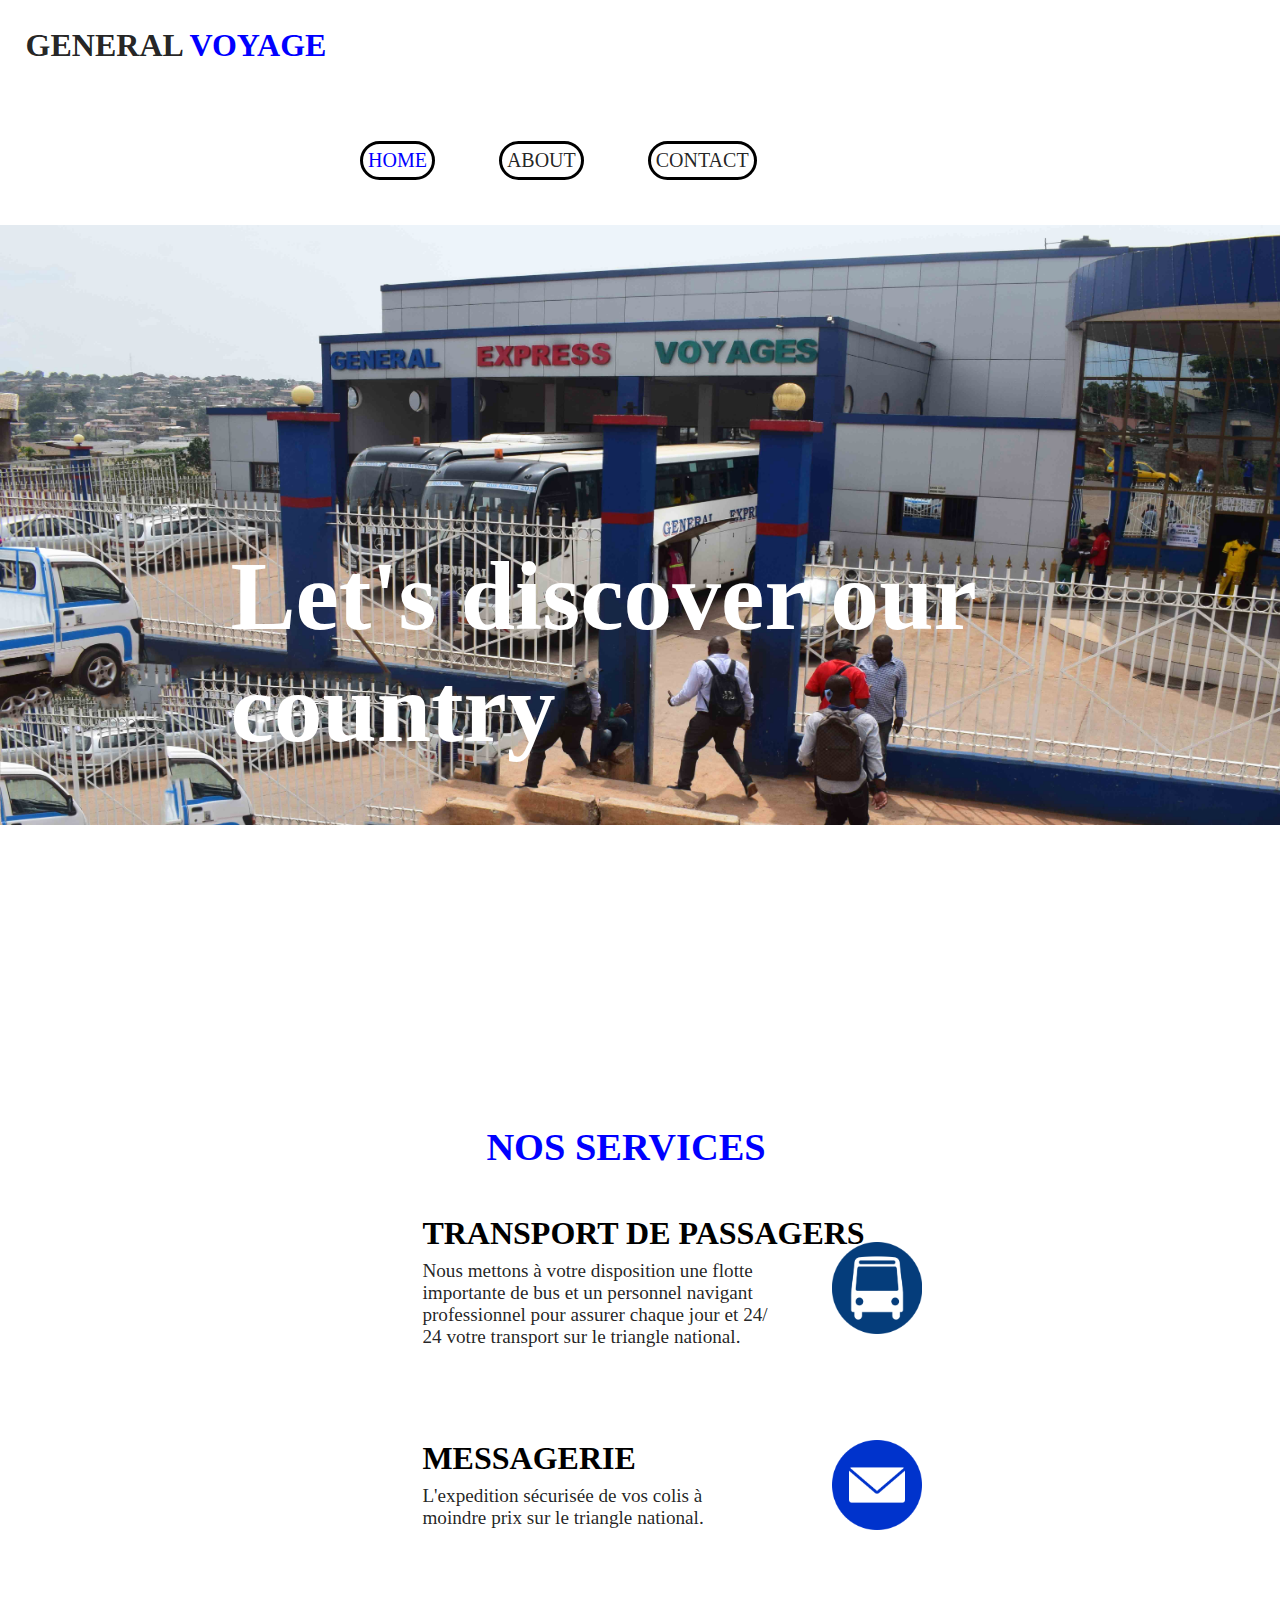
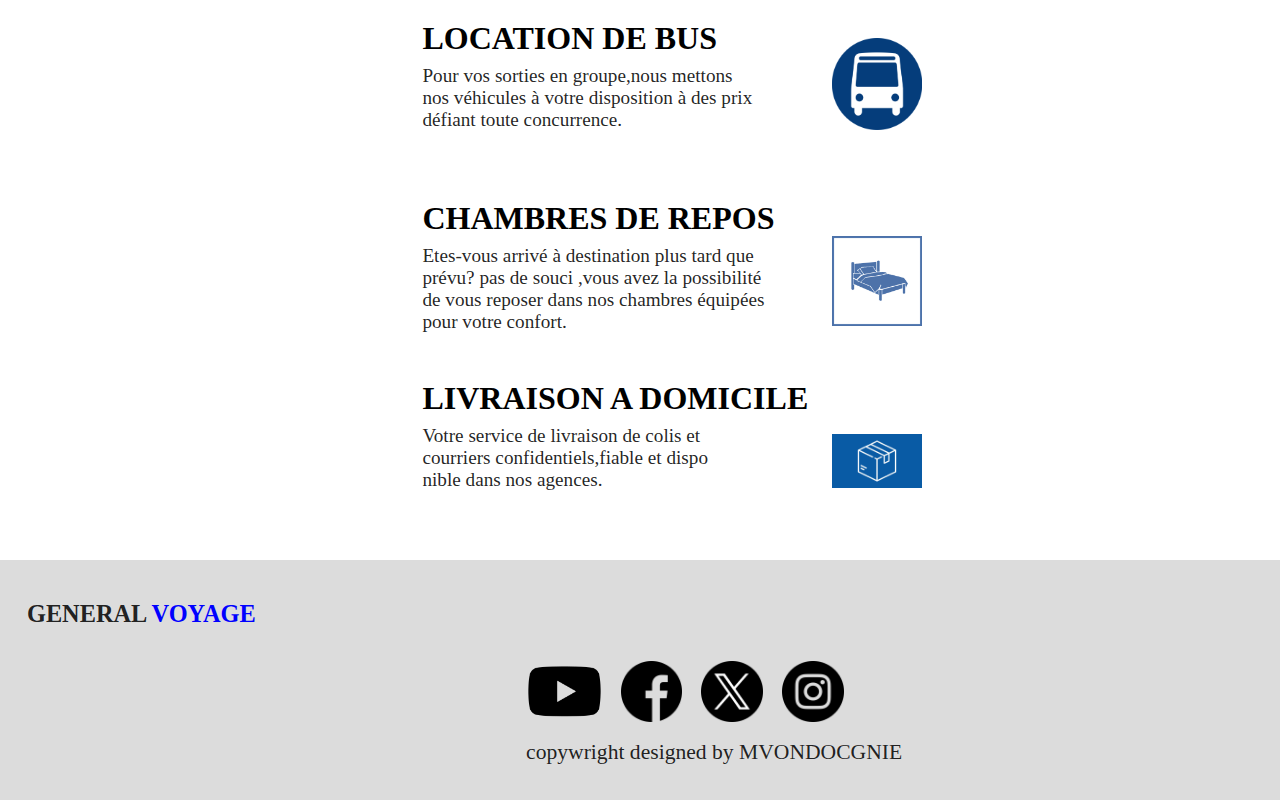
<file: index.html>
<!DOCTYPE html>
<html lang="en">
<head>
    <meta charset="UTF-8">
    <meta http-equiv="X-UA-Compatible" content="IE=edge">
    <meta name="viewport" content="width=device-width, initial-scale=1.0">
    <link rel="stylesheet" href="projet.css">
    <title>EXPRESS GV MVONDOCGNIE</title>
</head>
<body>
    <header>
        <div class="logo">
            <h1> GENERAL <span class="name">VOYAGE</span></h1>
           </div> 
    <div class="menu">
        <ul>
          <li><a href="#"><span class="home1"> HOME </span> </a></li>  
          <li><a href="about.html">ABOUT  </a></li> 
          <li><a href="contact.html">CONTACT  </a></li>  
        </ul>
       </div>
       </header>
       <nav>
       <div class="image">
        <figure>
            <img src="img/mvan.jpg" height="600px" width="1349px">
        </figure>
       </div>
        <div class="titre">
            <h1><span class="titre1">Let's discover our<br/>country</span></h1>
        </div>
    <div class="service">
        <h1><span class="service1">NOS SERVICES</span> </h1>
    </div>

     
    <div class="transport">
        <h1><span class="t1">TRANSPORT DE PASSAGERS</span></h1>

    </div>

    <div class="p1">
        <p>
            Nous mettons à votre disposition une flotte<br/>
            importante de bus et un personnel navigant <br/>
            professionnel pour assurer chaque jour et 24/<br/>
            24 votre transport sur le triangle national.
    </div>
    <div class="imagetransport">
        <img src="img/bus.png" height="20%" width="20%">
    </div>

    <div class="messagerie">
        <h1><span class="m1">MESSAGERIE</span></h1>
    </div>
        <div class="p2">
            <p>
                L'expedition sécurisée de vos colis à<br/>
                moindre prix sur le triangle national. 
            </p>
        </div>
    <div class="imagemessage">
        <img src="img/message.png" height="20%" width="20%">
    </div>


    <div class="bus">
        <h1><span class="b1">LOCATION DE BUS</span></h1>
    </div>    

    <div class="p3">
        <p>
            Pour vos sorties en groupe,nous mettons<br/>
            nos véhicules à votre disposition à des prix<br/>
            défiant toute concurrence.
        </p>
    </div>
    <div class="imagebus">
        <img src="img/bus.png" height="20%" width="20%">
    </div>


    <div class="chambre">
        <h1><span class="c1">CHAMBRES DE REPOS</span></h1>
    </div>

    <div class="p4">
        <p>
            Etes-vous arrivé à destination plus tard que<br/>
            prévu? pas de souci ,vous avez la possibilité<br/>
            de vous reposer dans nos chambres équipées<br/>
            pour votre confort.
        </p>
    </div>
    <div class="imagechambre">
        <img src="img/lit.jpg" height="20%" width="20%">
    </div>




    <div class="livraison">
        <h1><span class="l1">LIVRAISON A DOMICILE</span></h1>
    </div>
    <div class="p5">
        <p> 
          Votre service de livraison de colis et <br/>
          courriers confidentiels,fiable et dispo<br/>
          nible dans nos agences.  
        
        </p>
    </div>
   
    <div class="imagelivraison">
        <img src="img/colis.jpg" height="20%" width="20%">
    </div>

</nav>


    <footer>
        <div class="general">
          <h3>GENERAL <span class="g1">VOYAGE</span>  </h3>
          </div>
          <div class="icon">
           <img src="img/youtube.png" height="60%" width="60%">
        </div>
        <div class="icon1">
           <img src="img/facebook.png" height="12%" width="12%">
        </div>
        <div class="icon2">
            <img src="img/twitter.png" height="12%" width="12%">
         </div>

         <div class="icon3">
            <img src="img/instagram.png" height="12%" width="12%">
         </div>
          
         
            <div class="mvondo">
                <p>copywright designed by <span class="industry">MVONDOCGNIE</span></p>
            </div>

        </div>
      
    </footer>

</body>
</html>
</file>
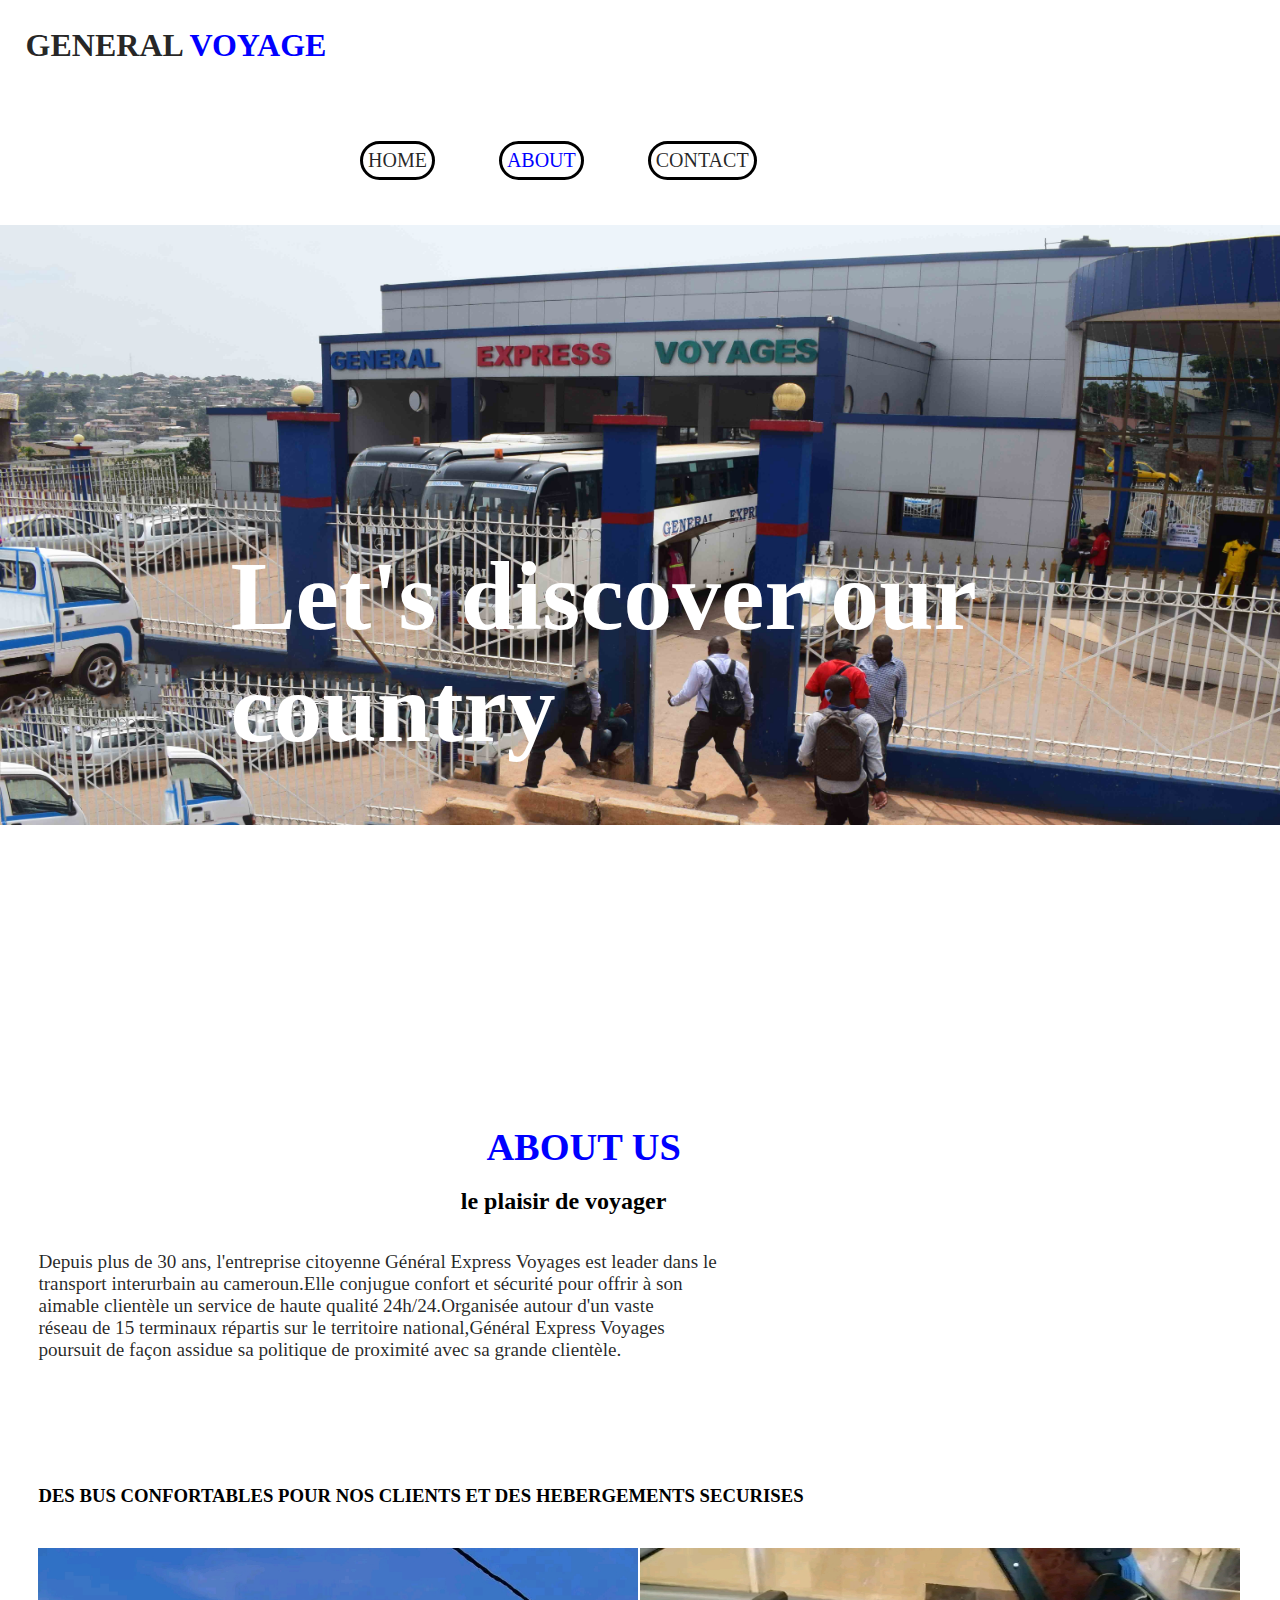
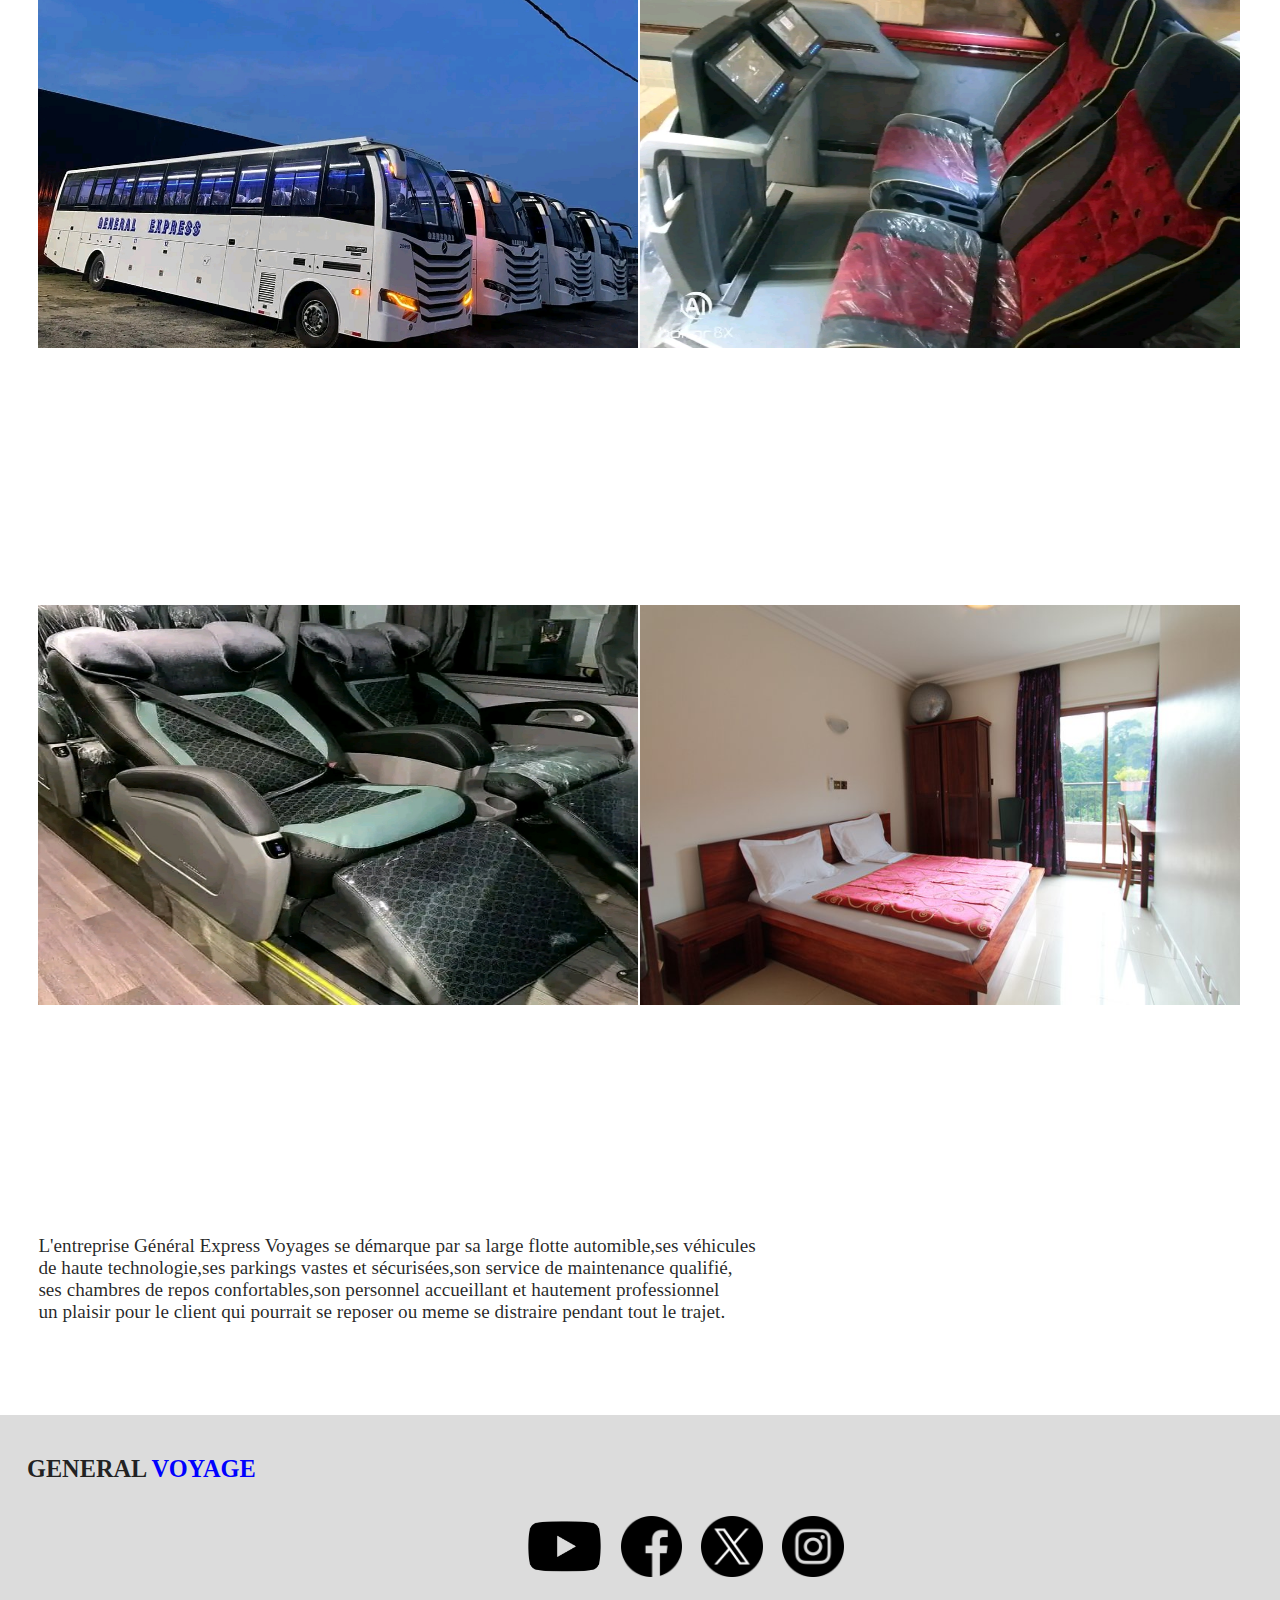
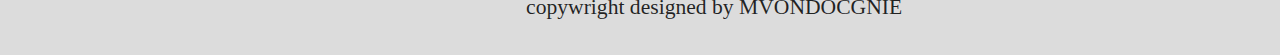
<file: about.html>
<!DOCTYPE html>
<html lang="en">
<head>
    <meta charset="UTF-8">
    <meta http-equiv="X-UA-Compatible" content="IE=edge">
    <meta name="viewport" content="width=device-width, initial-scale=1.0">
    <link rel="stylesheet" href="about.css">
    <title> EXPRESS GV MVONDOCGNIE </title>
</head>
<body>
    <header>
        <div class="logo">
            <h1> GENERAL <span class="name">VOYAGE</span></h1>
           </div> 
    <div class="menu">
        <ul>
          <li><a href= "site web voyage.html"> HOME </a></li>  
          <li><a href= "#"><span class="about1"> ABOUT </span></a></li>
          <li><a href="contact.html"> CONTACT </a></li>  
        </ul>
       </div>
       </header>
       <nav>
    <div class="image">
        <figure>
            <img src="img/mvan.jpg" height="600px" width="1349px">
        </figure>
    </div>
    <div class="titre">
            <h1><span class="titre1">Let's discover our<br/>country</span></h1>
    </div>

    <div class="about">
        <h1><span class="a1">ABOUT US</span></h1>
    </div>
    <div class="trip">
        <h2><span class="t1">le plaisir de voyager</span></h2>
    </div>
   
    <div class="p1">
        Depuis plus de 30 ans, l'entreprise citoyenne Général Express Voyages est leader dans le<br/> 
        transport interurbain au cameroun.Elle conjugue confort et sécurité pour offrir à son<br/>  
        aimable clientèle un service de haute qualité 24h/24.Organisée autour d'un vaste<br/> 
        réseau de 15 terminaux répartis sur le territoire national,Général Express Voyages<br/> 
        poursuit de façon assidue sa politique de proximité avec sa grande clientèle.
    </div>

    <div class="titrebus">
        <h3><span class="titrebus1">DES BUS CONFORTABLES POUR NOS CLIENTS ET DES HEBERGEMENTS SECURISES</span></h3>
    </div>
    <div class="imagebus">
        <img src="img/bus3.jpg" height="400px" width="600px">
    </div>

    <div class="imagebus1">
        <img src="img/bus1.jpg" height="400px" width="600px">
    </div>

    <div class="imagebus2">
        <img src="img/bus2.jpg" height="400px" width="600px">
    </div>
    <div class="imagechambre1">
        <img src="img/chambre1.jpg" height="400px" width="600px">
    </div>

    <div class="p2">
        <p>
         L'entreprise Général Express Voyages se démarque par sa large flotte automible,ses véhicules<br/>
         de haute technologie,ses parkings vastes et sécurisées,son service de maintenance qualifié,<br/>
         ses chambres de repos confortables,son personnel accueillant et hautement professionnel <br/>
         un plaisir pour le client qui pourrait se reposer ou meme se distraire pendant tout le trajet.
         
         
        </p>
    </div>

    </nav>
    <footer>
        <div class="general">
          <h3>GENERAL <span class="g1">VOYAGE</span>  </h3>
          </div>
          <div class="icon">
           <img src="img/youtube.png" height="60%" width="60%">
        </div>
        <div class="icon1">
           <img src="img/facebook.png" height="12%" width="12%">
        </div>
        <div class="icon2">
            <img src="img/twitter.png" height="12%" width="12%">
         </div>

         <div class="icon3">
            <img src="img/instagram.png" height="12%" width="12%">
         </div>
          
         
            <div class="mvondo">
                <p>copywright designed by <span class="industry">MVONDOCGNIE</span></p>
            </div>

        </div>
      
    </footer>
</body>
</html>
</file>
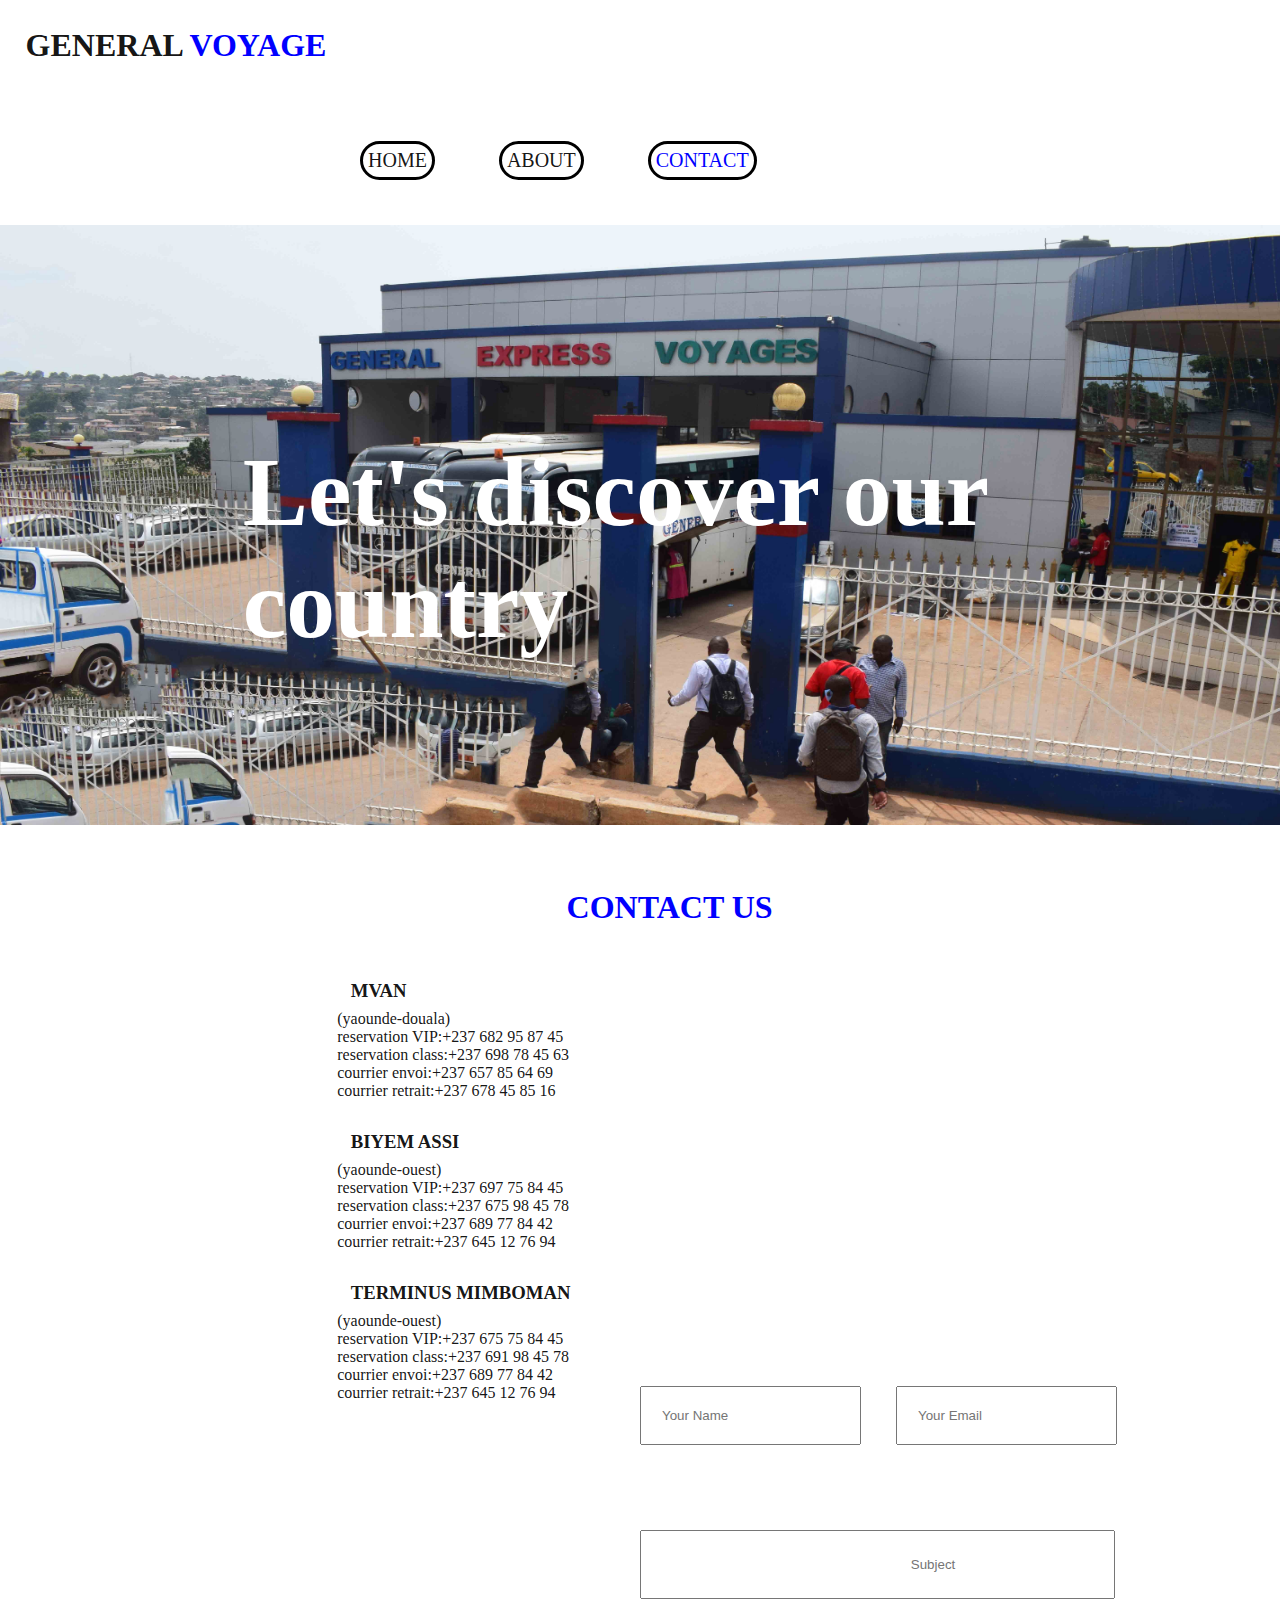
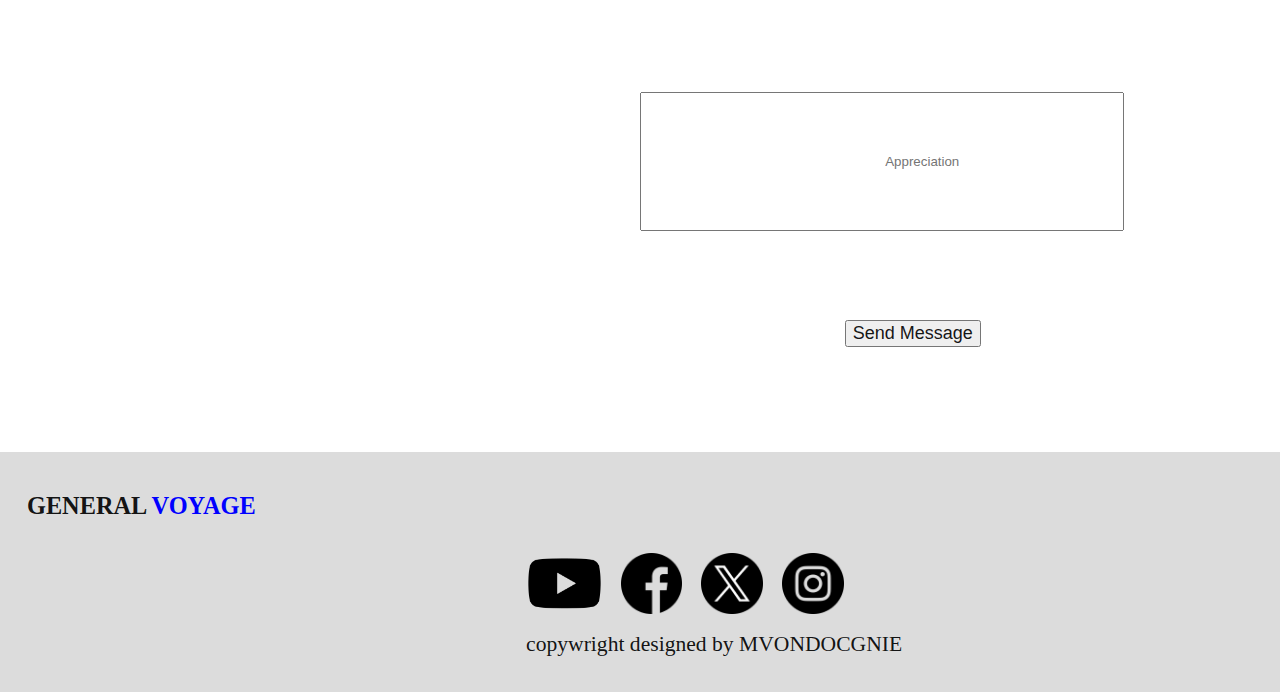
<file: contact.html>
<!DOCTYPE html>
<html lang="en">
<head>
    <meta charset="UTF-8">
    <meta http-equiv="X-UA-Compatible" content="IE=edge">
    <meta name="viewport" content="width=device-width, initial-scale=1.0">
    <link rel="stylesheet" href="contact.css">
    <title> EXPRESS GV MVONDOCGNIE </title>
</head>
<body>
    <header>
        <div class="logo">
            <h1> GENERAL <span class="name">VOYAGE</span></h1>
           </div> 
    <div class="menu">
        <ul>
          <li><a href= "site web voyage.html"> HOME</a></li>  
          <li><a href="about.html"> ABOUT </a></li> 
          <li><a href= "#"><span class="contact1"> CONTACT </span> </a></li> 
        </ul>
    </div>
    </header>
       <nav>
    <div class="image">
        <figure>
            <img src="img/mvan.jpg" height="600px" width="1349px">
        </figure>
        <div class="titre0">
            <h1><span class="about">CONTACT US</span> </h1>
            </div>

    <div class="h1">
        <h3> MVAN</h3>
        </div>
    <div class="p1">
        <p>
            (yaounde-douala)<br/>
            reservation VIP:+237 682 95 87 45<br/>
            reservation class:+237 698 78 45 63<br/>
            courrier envoi:+237 657 85 64 69<br/>
            courrier retrait:+237 678 45 85 16  
        </p>
    </div>    
        <div class="h2">
            <h3> BIYEM ASSI</h3>
            </div>
    <div class="p2">

            <p>
                (yaounde-ouest)<br/>
                reservation VIP:+237 697 75 84 45<br/>
                reservation class:+237 675 98 45 78<br/>
                courrier envoi:+237 689 77 84 42<br/>
                courrier retrait:+237 645 12 76 94

            </p>
    </div>   
    <div class="h3">
        <h3> TERMINUS MIMBOMAN</h3>
        </div>     

    <div class="p3">

        <p>
            (yaounde-ouest)<br/>
            reservation VIP:+237 675 75 84 45<br/>
            reservation class:+237 691 98 45 78<br/>
            courrier envoi:+237 689 77 84 42<br/>
            courrier retrait:+237 645 12 76 94
        </p>

    </div>

    <div class="titre">
        <h1><span class="titre1">Let's discover our<br/>country</span></h1>

    </div>
</nav>

    <aside>
        <form method="post" action="contact.html">
                <div class="information">
                <input type="text" class="email" placeholder="Your Email">
                   <input type="text" class="name1" placeholder="Your Name">
                    <input type="text" class="subject" placeholder="Subject">
                     <input type="text" class="appreciation" placeholder="Appreciation">
                </div>
            </fieldset>
         
        </form>
       
        <div class="btn1">
            <button><span class="m1">Send Message</span></button>
        </div>


       
    </aside>
    
    <footer>
        <div class="general">
          <h3>GENERAL <span class="g1">VOYAGE</span>  </h3>
          </div>

          <div class="icon">
           <img src="img/youtube.png" height="60%" width="60%">
           </div>

           <div class="icon1">
            <img src="img/facebook.png" height="12%" width="12%">
         </div>

         <div class="icon2">
             <img src="img/twitter.png" height="12%" width="12%">
          </div>
 
          <div class="icon3">
             <img src="img/instagram.png" height="12%" width="12%">
          </div>
           



          </div>
         
            <div class="mvondo">
                <p>copywright designed by <span class="industry">MVONDOCGNIE</span></p>
            </div>

        </div>
      
    </footer>

</body>
</html>
</file>
<file: projet.css>
*{
    margin: 0;
    justify-content: center;
    text-decoration: none;
    color: rgba(0, 0, 0, 0.87);
}
header{
    
}
.logo{
    font-family:  'Arial Narrow';
    position: absolute;
    left: 2%;
    top: 3%;
}
.name{
    color: blue;
}
.menu{
    width: 400px;
    height: 70px;
    text-decoration: none;
}
ul{
    align-items: center;
    float: left;
    justify-content: center;
    display: flex;
    position: absolute;
    bottom: 80%;
    left: 20%;
}
ul li{
    border-width: 3px;
    border-style: solid;
    border-radius: 2em;
    padding: 5px;
    border-color:black;
    list-style: none;
    margin-left: 64px;
    font-size: 20px;
    margin-top: 27%;
}
.home1{
    color: blue;
}
a:hover{
    color: blue;
}

.image{
    position: absolute;
    top: 25%;
    left: 0%;
}
.titre{
    position: absolute;
    top: 60%;
    left: 18%;
    font-size: 305%;
}
.titre1{
    color: white;
}
.service{
    position: absolute;
    top: 125%;
    left: 38%;
    font-size: 120%;
   
}
.service1{
    color: blue;
}
.transport{
    position: absolute;
    top: 135%;
    left: 33%;
}
.t1{
    color: black;
}
.p1{
    position: absolute;
    top: 140%;
    left: 33%;
    font-size: 120%;
}
.messagerie{
    position: absolute;
    top: 160%;
    left: 33%;
}
.m1{
    color: black;
}
.p2{
    position: absolute;
    top: 165%;
    left: 33%;
    font-size: 120%;
}
.bus{
    position: absolute;
    top: 180%;
    left: 33%;
}
.b1{
    color: black;
}
.p3{
    position: absolute;
    top: 185%;
    left: 33%;
    font-size: 120%;
}
.chambre{
    position: absolute;
    top: 200%;
    left: 33%;
}
.c1{
    color: black;
}
.p4{
    position: absolute;
    top: 205%;
    left: 33%;
    font-size: 120%;
}
.livraison{
    position: absolute;
    top: 220%;
    left: 33%;
}
.l1{
    color: black;
}
.p5{
    position: absolute;
    top: 225%;
    left: 33%;
    font-size: 120%;
}
.imagetransport{
    position: absolute;
    top: 138%;
    left: 65%;   
}
.imagemessage{
    position: absolute;
    top: 160%;
    left: 65%;
}
.imagebus{
    position: absolute;
    top: 182%;
    left: 65%;
}
.imagechambre{
    position: absolute;
    top: 204%;
    left: 65%;
}
.imagelivraison{
    position: absolute;
    top: 226%;
    left: 65%;
}

.pft{
    color:black;
    
}
footer{
    background: gainsboro;
    height: 200px;
    width: 1349px;
    font-family:'Arial Narrow';
    padding-top: 40px;
    color: white;
    position: absolute;
    top: 240%;
}
.icon{
    position: absolute;
    left: 39%;
    top: 39%;
}
.icon1{
    position:absolute;
    top: 42%;
    left: 46%;
}
.icon2{
    position: absolute;
    top: 42%;
    left: 52%;
}
.icon3{
    position:absolute;
    top: 42%;
    left: 58%;
}
.mvondo{
    position: absolute;
    top: 75%;
    left: 39%;
    font-size: 135%;
}
.general{
    font-family:'Arial Narrow';
    font-size: 130%;
    position: absolute;
    left: 2%;
}
.g1{
    color: blue;
}
</file>
<file: about.css>
*{
    margin: 0;
    justify-content: center;
    text-decoration: none;
    color: rgba(0, 0, 0, 0.849);
}
header{
    
}
.logo{
    font-family:  'Arial Narrow';
    position: absolute;
    left: 2%;
    top: 3%;
}
.name{
    color: blue;
}
.menu{
    width: 400px;
    height: 70px;
    text-decoration: none;
}
ul{
    align-items: center;
    float: left;
    justify-content: center;
    display: flex;
    position: absolute;
    bottom: 80%;
    left: 20%;
}
ul li{
    border-width: 3px;
    border-style: solid;
    border-radius: 2em;
    padding: 5px;
    border-color:black;
    list-style: none;
    margin-left: 64px;
    font-size: 20px;
    margin-top: 27%;
}
.about1{
    color: blue;
}
a:hover{
    color: blue;
}
.image{
    position: absolute;
    top: 25%;
    left: 0%;
}
.titre{
    position: absolute;
    top: 60%;
    left: 18%;
    font-size: 305%;
}
.titre1{
    color: white;
}
.about{
    position: absolute;
    top: 125%;
    left: 38%;
    font-size: 120%;
}
.a1{
    color: blue;
}
.trip{
    position: absolute;
    top: 132%;
    left: 36%;
}
.t1{
    color: black;
}
.p1{
    position: absolute;
    top: 139%;
    left: 3%;
    font-size: 120%;
}
.titrebus{
    position: absolute;
    top: 165%;
    left: 3%;
    
}
.titrebus1{
    color: black;
    
}
.imagebus{
    position: absolute;
    top: 172%;
    
    left: 3%;
}
.imagebus1{
    position: absolute;
    top: 172%;
    left: 50%;

    
}
.imagebus2{
    position: absolute;
    top: 245%;
    left: 3%;
}
.imagechambre1{
    position: absolute;
    top: 245%;
    left: 50%;
}
.p2{
    position: absolute;
    top: 315%;
    left: 3%;
    font-size: 120%;
}
footer{
    background: gainsboro;
    height: 200px;
    width: 1349px;
    font-family:'Arial Narrow';
    padding-top: 40px;
    color: white;
    position: absolute;
    top: 335%;
}
.icon{
    position: absolute;
    left: 39%;
    top: 39%;
}
.icon1{
    position:absolute;
    top: 42%;
    left: 46%;
}
.icon2{
    position: absolute;
    top: 42%;
    left: 52%;
}
.icon3{
    position:absolute;
    top: 42%;
    left: 58%;
}
.mvondo{
    position: absolute;
    top: 75%;
    left: 39%;
    font-size: 135%;
}
.general{
    font-family:'Arial Narrow';
    font-size: 130%;
    position: absolute;
    left: 2%;
}
.g1{
    color: blue;
}
</file>
<file: contact.css>
*{
    margin: 0;
    justify-content: center;
    text-decoration: none;
    color: rgba(0, 0, 0, 0.925);
}
.logo{
        font-family:  'Arial Narrow';
        position: absolute;
        left: 2%;
        top: 3%;
    }
.name{
    color:blue;

}
.menu{
    width: 400px;
    height: 70px;
    text-decoration: none;
   
}
ul{
    
    align-items: center;
    float: left;
    justify-content: center;
    display: flex;
    position: absolute;
    bottom: 80%;
    left: 20%;
}
ul li{
    border-width: 3px;
    border-style: solid;
    border-radius: 2em;
    padding: 5px;
    border-color:black;
    list-style: none;
    margin-left: 64px;
    font-size: 20px;
    margin-top: 27%;
}
.contact1{
  color: blue;
}

a:hover{
   color: blue;
}
.image{
    position: absolute;
    top: 25%;
    left: 0%;
}
.titre{
    position: absolute;
    top: 35%;
    left: 18%;
    font-size: 305%;
}
.titre1{
    color: white;
}
.titre0{
    position: absolute;
    top: 110%;
    left: 42%;
}
    

.h1{
    position: absolute;
    top: 125%;
    left: 26%;
    color: black;
}
.p1{
    position: absolute;
    top: 130%;
    left: 25%;
}
.h2{
    position: absolute;
    top: 150%;
    left: 26%;

}
.p2{
    position: absolute;
    top: 155%;
    left: 25%;
}
.h3{
    position: absolute;
    top: 175%;
    left: 26%;
}
.p3{
    position: absolute;
    top: 180%;
    left: 25%;
}
.about{
    color: blue;
}
.name1{
    padding: 20px;
    position: absolute;
    top: 154%;
    left: 50%;
}  
.email{
    padding: 20px;
    position: absolute;
    top: 154%;
    left: 70%;
}
.subject{
    padding: 25px;
    padding-left: 21%;
    position: absolute;
    top: 170%;
    left: 50%;
}
.appreciation{
    padding: 60px;
    padding-left: 19%;
    position: absolute;
    top: 188%;
    left: 50%;
}
.btn1{
    position: absolute;
    top: 210%;
    left: 66%;
    width: 240px;
    height: 40px;
    border: none;
    margin-top: 30px;
    font-size: 18px;
    border-radius: 10px;

}
button{
    font-size: 100%;
    cursor: pointer;
}
button:hover{
    background: rgba(0, 0, 255, 0.932);
    color: gray;
}
.m1{
    color:rgba(0, 0, 0, 0.918);
}    
footer{
    background: gainsboro;
    height: 200px;
    width: 1349px;
    font-family:'Arial Narrow';
    padding-top: 40px;
    color: white;
    position: absolute;
    top: 228%;
}
.icon{
    position: absolute;
    left: 39%;
    top: 39%;
}
.icon1{
    position:absolute;
    top: 42%;
    left: 46%;
}
.icon2{
    position: absolute;
    top: 42%;
    left: 52%;
}
.icon3{
    position:absolute;
    top: 42%;
    left: 58%;
}
.mvondo{
    position: absolute;
    top: 75%;
    left: 39%;
    font-size: 135%;
}
.general{
    font-family:'Arial Narrow';
    font-size: 130%;
    position: absolute;
    left: 2%;
}
.g1{
    color: blue;
}
</file>
